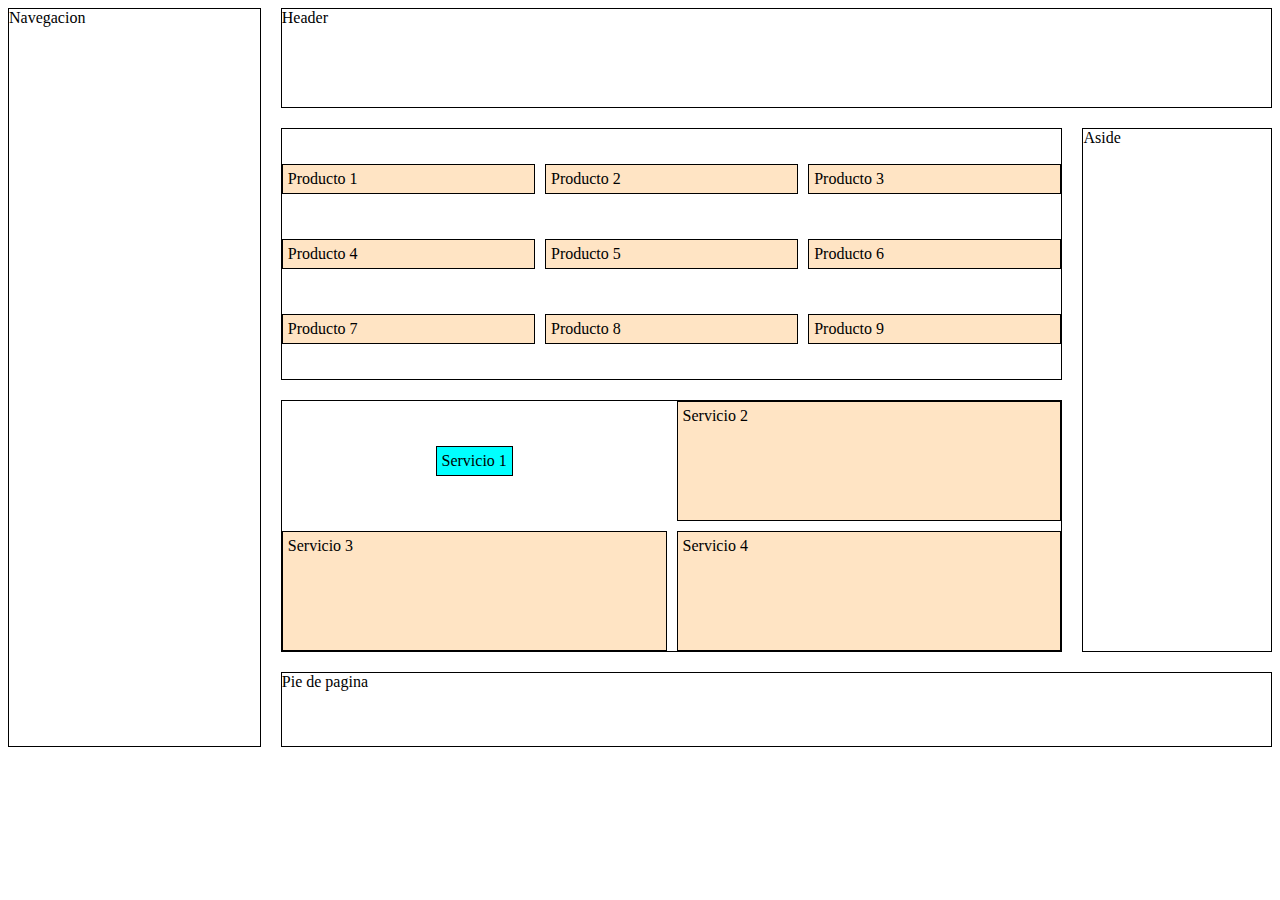
<file: index.html>
<!DOCTYPE html>
<html lang="en">

<head>
    <meta charset="UTF-8">
    <meta http-equiv="X-UA-Compatible" content="IE=edge">
    <meta name="viewport" content="width=device-width, initial-scale=1.0">
    <title>Clase 6 - Grids hola que tal</title>
    <link rel="stylesheet" href="css/style.css">
</head>

<body>
    <!--<div class="padre">
        <div class="hijo">
            Elemento hijo
        </div>
        <div class="hijo">
            Elemento hijo
        </div>
        <div class="hijo">
            Elemento hijo
        </div>
        <div class="hijo">
            Elemento hijo
        </div>
        <div class="hijo">
            Elemento hijo
        </div>
        <div class="hijo">
            Elemento hijo
        </div>
    </div>-->

    <div id="grilla">
        <header class="border">Header</header>
        <section id="productos" class="border">
            <div>Producto 1</div>
            <div>Producto 2</div>
            <div>Producto 3</div>
            <div>Producto 4</div>
            <div>Producto 5</div>
            <div>Producto 6</div>
            <div>Producto 7</div>
            <div>Producto 8</div>
            <div>Producto 9</div>
        </section>
        <section id="servicios" class="border">
            <div class="item">Servicio 1</div>
            <div>Servicio 2</div>
            <div>Servicio 3</div>
            <div>Servicio 4</div>
        </section>
        <nav class="border">Navegacion</nav>
        <aside class="border">Aside</aside>
        <footer class="border">Pie de pagina</footer>
    </div>


</body>

</html>
</file>
<file: css/style.css>
/* Estilos Generales */

.padre {
    background-color: lightblue;
}

.hijo {
    background-color: lightskyblue;
    border: solid 1px blue;
}

#productos div,
#servicios div {
    border: solid 1px;
    padding: 5px;
    background-color: bisque;
}

.border {
    border: 1px solid black;
}


/* GRIDS */

.padre {
    display: grid;
    grid-template-columns: 300px 100px 170px;
    grid-template-rows: 40px 100px ;
    grid-template-columns: 2fr 3fr 1fr;
    grid-template-rows: 4fr 1fr;
    grid-template-columns: repeat(3, 2fr);
    grid-template-rows: repeat(2, 1fr);
}

header {
    grid-area: header;
}

footer {
    grid-area: footer;
}

section #productos {
    grid-area: productos;
}

section #servicios {
    grid-area: servicios;
}

nav {
    grid-area: nav;
}

aside {
    grid-area: publicidad;
}

#grilla {
    display: grid;
    grid-template-columns: 20% auto 15%;
    grid-template-rows: 100px 1fr 1fr 75px;
    grid-template-areas: "nav header header" "nav productos publicidad" "nav servicios publicidad" "nav footer footer";
    column-gap: 20px;
    row-gap: 20px;
}

#productos, 
#servicios {
    display: grid;
    grid-template-columns: auto auto auto;
    grid-template-rows: auto auto auto;
    column-gap: 10px;
    row-gap: 10px;
}

#servicios {
    grid-template-columns: auto auto;
    grid-template-rows: auto auto;
}

#productos {
    height: 250px;
    /*justify-items: center;
    align-items: center;*/
    justify-content: stretch;
    align-content: space-evenly;
}

#servicios .item {
    background-color: aqua;
    justify-self: center;
    align-self: center;
}
</file>
